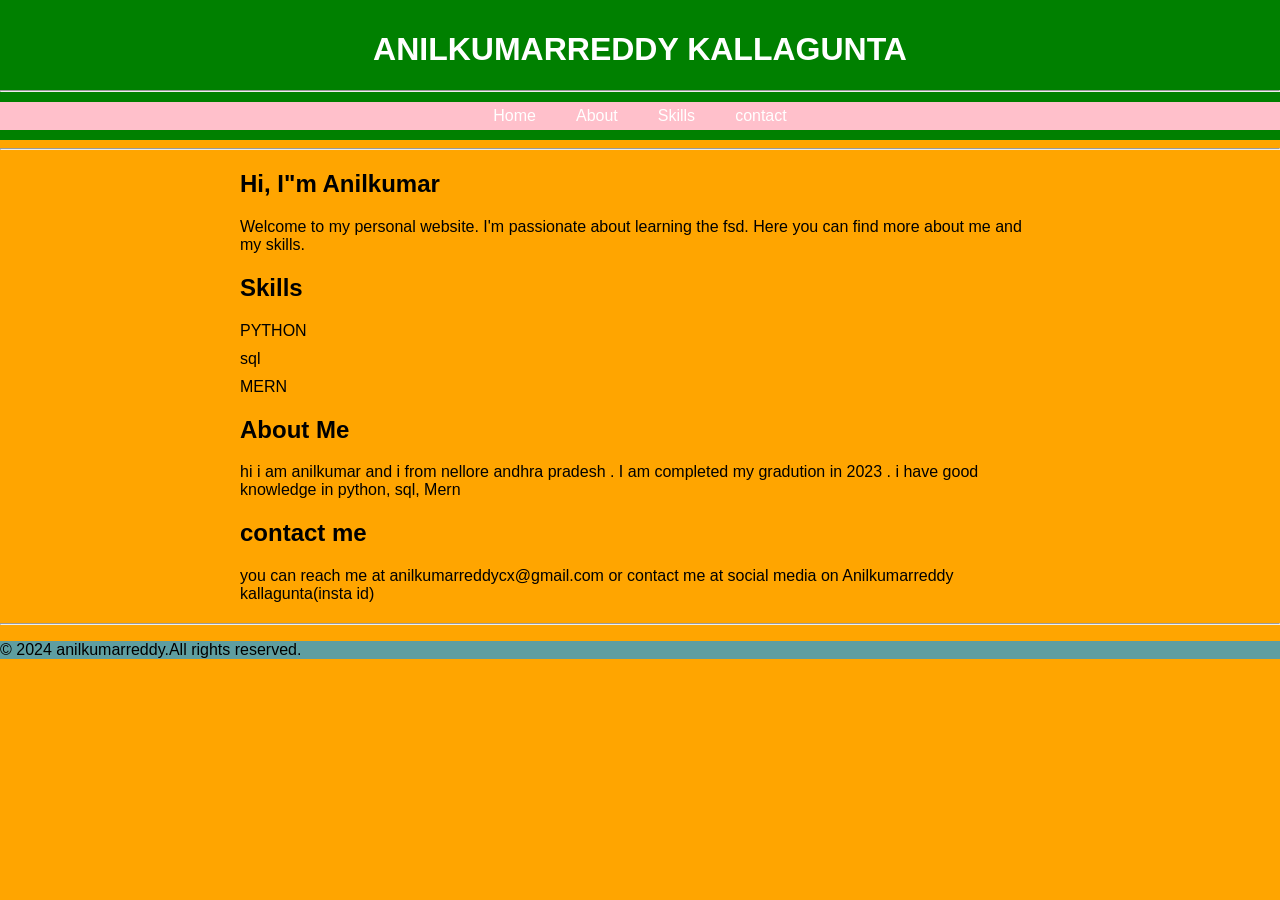
<file: assignments/index.html>
<!DOCTYPE html>
<html lang="en">
<head>
    <meta charset="UTF-8">
    <meta name="viewport" content="width=device-width, initial-scale=1.0">
    <title>my personal webpage</title>
    <style>
        body {
            font-family: Arial, sans-serif;
            margin: 0;
            padding: 0;
            box-sizing: border-box;
            background-color: orange;
        }
        header {
            background-color: #333;
            color: #fff;
            padding: 10px 0;
            text-align: center;
            background-color: green;
        }
        nav {
            display: flex;
            justify-content: center;
            margin-top: 10px;
            background-color: pink;
        }
        nav a {
            color: #fff;
            text-decoration: none;
            margin: 0 10px;
            padding: 5px 10px;
            border-radius: 5px;
            transition: background-color 0.3s ease;
        }
        nav a:hover {
            background-color: #555;
        }
        .container {
            max-width: 800px;
            margin: 20px auto;
            padding: 0 20px;
        }
        .profile-img {
            max-width: 100%;
            height: auto;
            border-radius: 50%;
            margin-bottom: 20px;
        }
        .skills ul {
            list-style-type: none;
            padding: 0;
        }
        .skills ul li {
            margin-bottom: 10px;
        }
        footer{
            background-color: cadetblue;
        }


    </style>
</head>
<body>
    <header>
        <h1>ANILKUMARREDDY KALLAGUNTA</h1>
        <hr>

        <nav>
            <a href="">Home</a>
            <a href="">About</a>
            <a href="">Skills</a>
            <a href="">contact</a>

        </nav>
    </header>
    <hr>

    <div class="container">

        <section id="home">
            <h2>Hi, I"m Anilkumar</h2>
            <p>Welcome to my personal website. I'm passionate about learning the fsd. Here you can find more about me and my skills.</p>
        </section>

        <section id="skills" class="skills">
            <h2>Skills</h2>
            <ul>
                <li>PYTHON</li>
                <li>sql</li>
                <li>MERN</li>
            </ul>
        </section>

        <section id="about">
            <h2>About Me</h2>
            <p>hi i am anilkumar and i from nellore andhra pradesh . I am completed my gradution in 2023 . i have good knowledge in python, sql, Mern</p>
        </section>

        <section id="contact">
            <h2>contact me</h2>
            <p>you can reach me at anilkumarreddycx@gmail.com or contact me at social media on Anilkumarreddy kallagunta(insta id)</p>
        </section>
    </div>
    <hr>
    
    <footer>
        <p>&copy; 2024 anilkumarreddy.All rights reserved.</p>
    </footer>
</body>
</html>
</file>
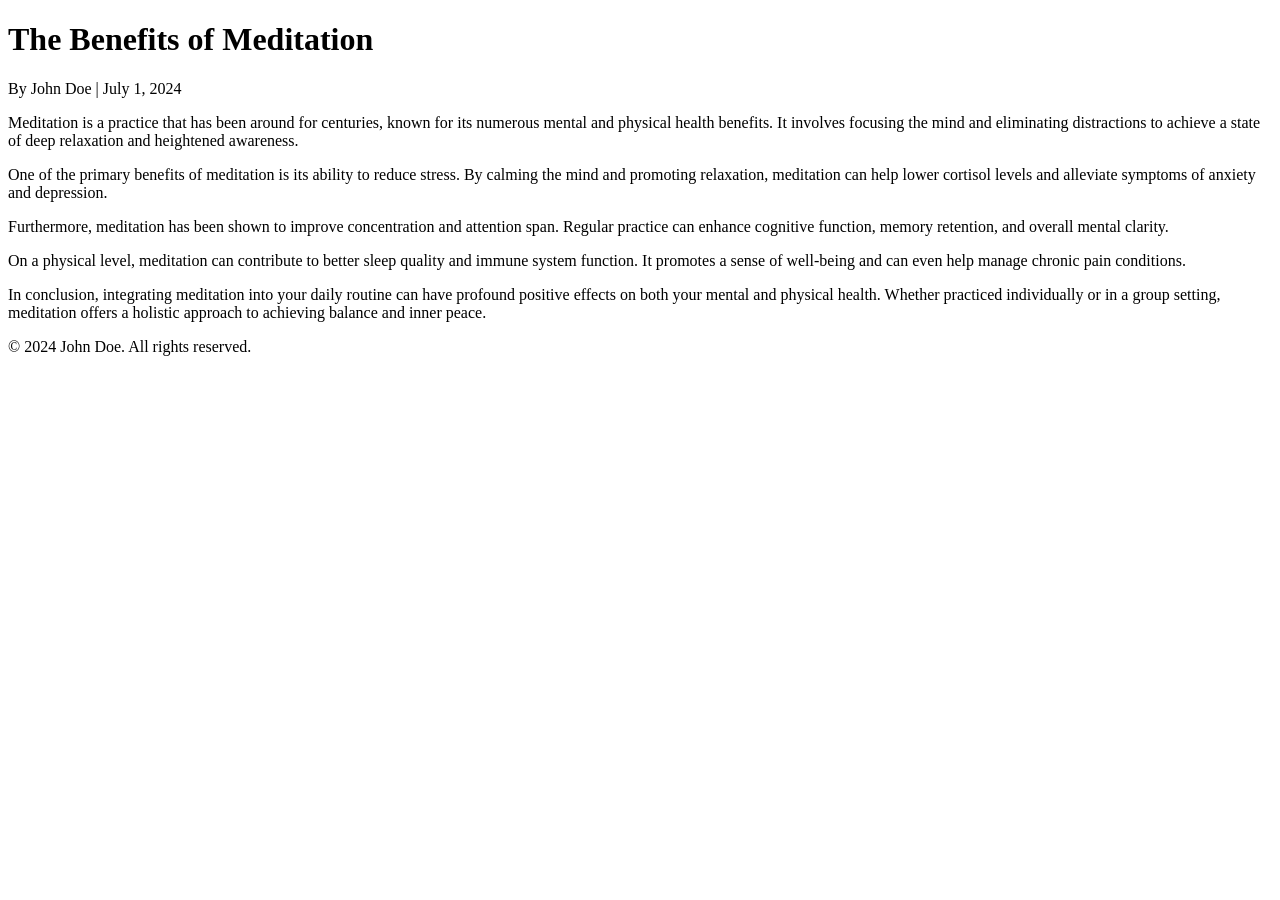
<file: assignments/week1.2.html>
<!DOCTYPE html>
<html lang="en">
<head>
    <meta charset="UTF-8">
    <meta name="viewport" content="width=device-width, initial-scale=1.0">
    <title>The Benefits of Meditation</title>
    <link rel="icon" type="image/png" href="https://tse4.mm.bing.net/th?id=OIP.uJsjYpwtCKNBw7fXjQ_04wHaHa&pid=Api&P=0&h=180">
</head>
<body>

<!-- Header Section -->
<header>
    <h1>The Benefits of Meditation</h1>
    <p>By <span>John Doe</span> | <span>July 1, 2024</span></p>
</header>

<!-- Main Content Section -->
<main>
    <section>
        <p>Meditation is a practice that has been around for centuries, known for its numerous mental and physical health benefits. It involves focusing the mind and eliminating distractions to achieve a state of deep relaxation and heightened awareness.</p>
        
        <p>One of the primary benefits of meditation is its ability to reduce stress. By calming the mind and promoting relaxation, meditation can help lower cortisol levels and alleviate symptoms of anxiety and depression.</p>
        
        <p>Furthermore, meditation has been shown to improve concentration and attention span. Regular practice can enhance cognitive function, memory retention, and overall mental clarity.</p>
        
        <p>On a physical level, meditation can contribute to better sleep quality and immune system function. It promotes a sense of well-being and can even help manage chronic pain conditions.</p>
        
        <p>In conclusion, integrating meditation into your daily routine can have profound positive effects on both your mental and physical health. Whether practiced individually or in a group setting, meditation offers a holistic approach to achieving balance and inner peace.</p>
    </section>
</main>

<!-- Footer Section -->
<footer>
    <p>&copy; 2024 John Doe. All rights reserved.</p>
</footer>

</body>
</html>
</file>
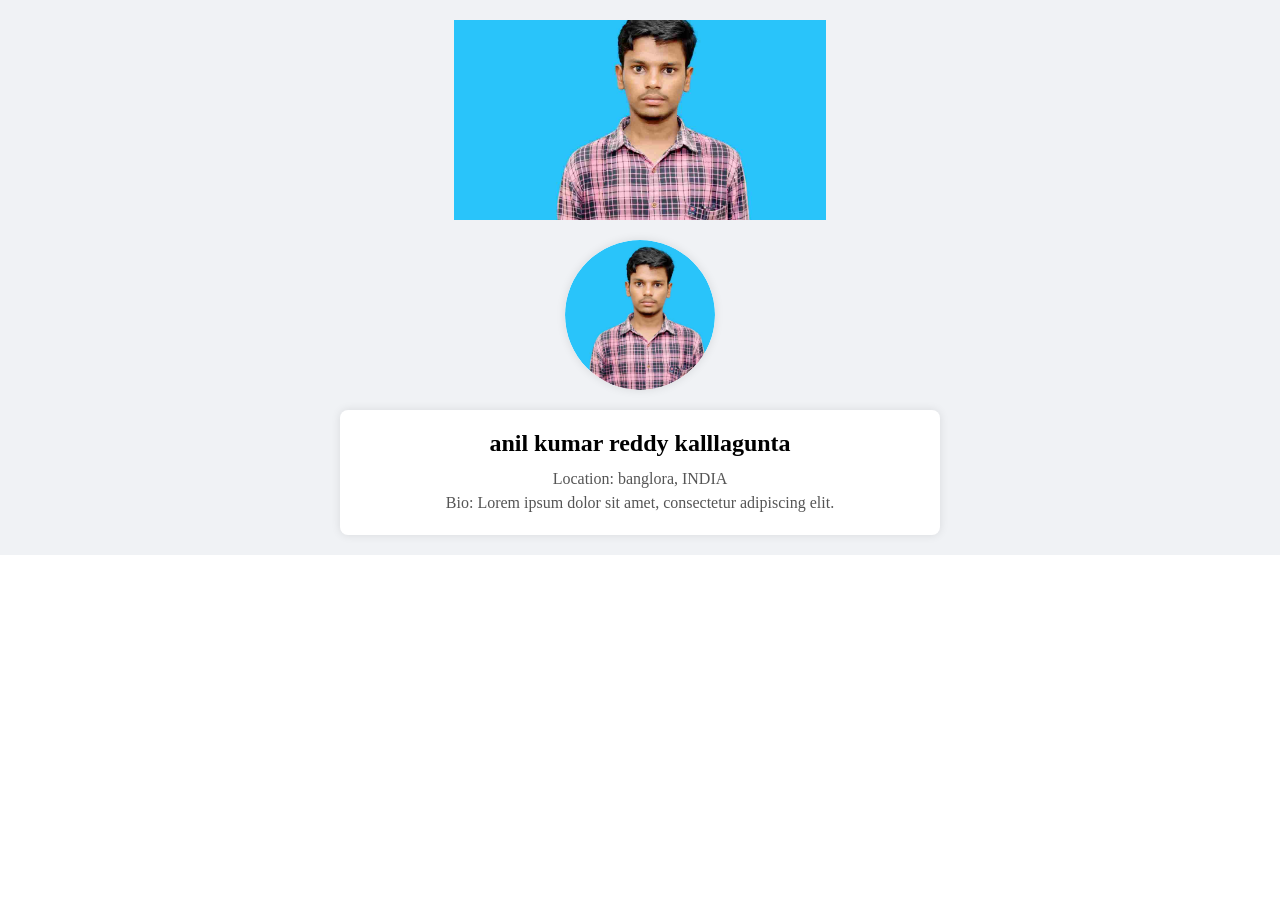
<file: assignments/week1.3.html>
<!DOCTYPE html>
<html lang="en">
<head>
    <meta charset="UTF-8">
    <meta name="viewport" content="width=device-width, initial-scale=1.0">
    <title>Profile Header Example</title>
    <link rel="stylesheet" href="styles.css">
</head>
<body>
    <div class="profile-header">
        <div class="cover-photo">
            
        </div>
        <div class="profile-picture">
            <img src="../images/anilpic.jpg" alt="Profile Picture">
        </div>
        <div class="user-info">
            <h1>anil kumar reddy kalllagunta</h1>
            <p>Location: banglora, INDIA</p>
            <p>Bio: Lorem ipsum dolor sit amet, consectetur adipiscing elit.</p>
        </div>
    </div>
</body>
</html>
</file>
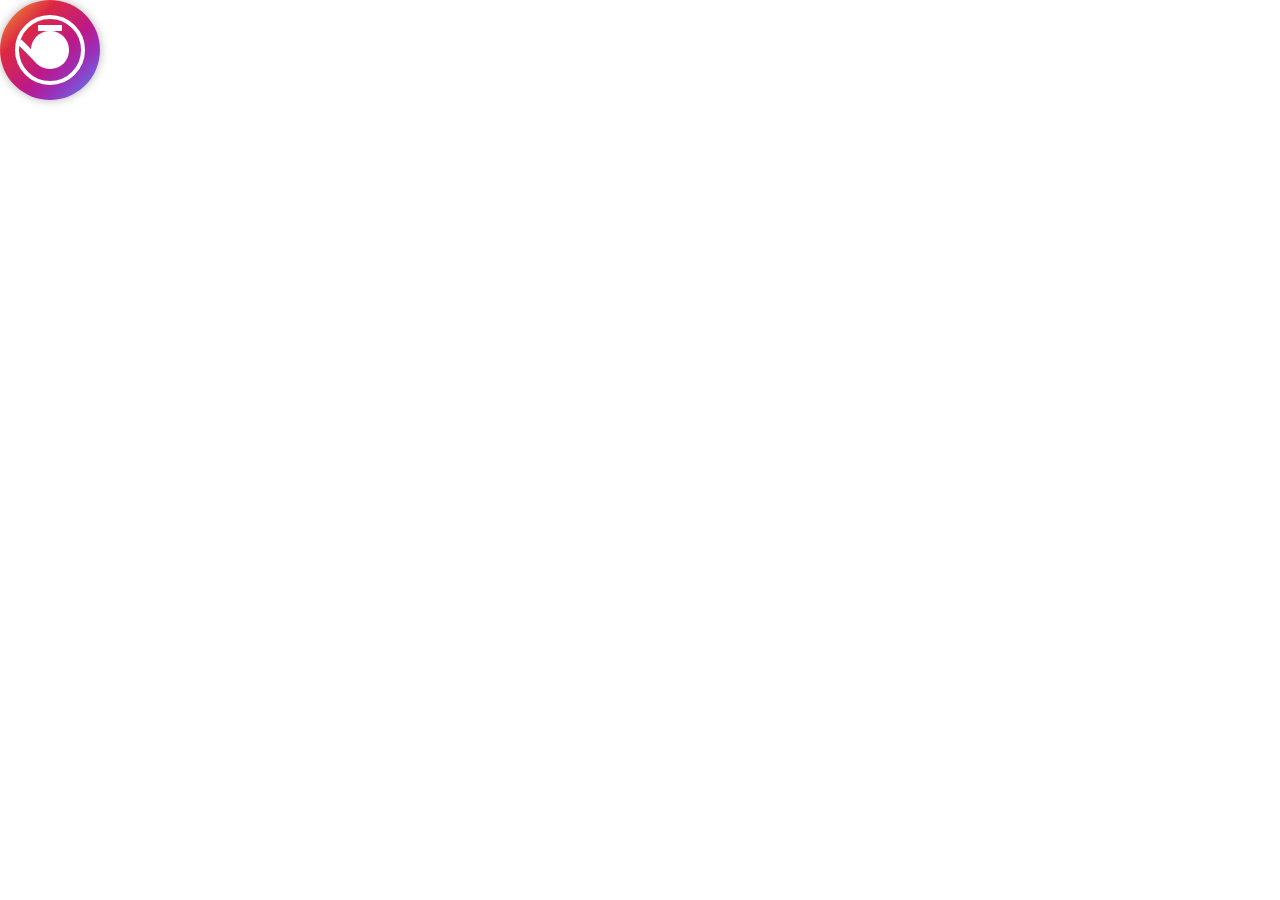
<file: assignments/week1.4.html>
<!DOCTYPE html>
<html lang="en">
<head>
    <meta charset="UTF-8">
    <meta name="viewport" content="width=device-width, initial-scale=1.0">
    <title>Instagram Logo</title>
    <style>
        
        * {
            margin: 0;
            padding: 0;
            box-sizing: border-box;
        }

        
        .instagram-logo {
            width: 100px;
            height: 100px; 
            background: linear-gradient(to bottom right, #f09433, #e6683c, #dc2743, #cc2366, #bc1888, #9d2eb7, #775ada, #5a6edb); /* Instagram gradient colors */
            border-radius: 50%;
            display: flex;
            justify-content: center;
            align-items: center;
            box-shadow: 0 0 10px rgba(0, 0, 0, 0.3);
        }

        .camera-outline {
            width: 70%;
            height: 70%;
            border: 4px solid #fff;
            border-radius: 50%;
            display: flex;
            justify-content: center;
            align-items: center;
            position: relative;
        }

        .lens {
            width: 60%;
            height: 60%;
            background-color: #fff;
            border-radius: 50%;
            position: relative;
            z-index: 1;
        }

        .camera-outline:before,
        .camera-outline:after {
            content: '';
            position: absolute;
            background-color: #fff;
        }

        .camera-outline:before {
            width: 40%;
            height: 10%;
            top: 10%;
            left: 30%;
            z-index: 2;
        }

        .camera-outline:after {
            width: 10%;
            height: 40%;
            top: 30%;
            left: 10%;
            z-index: 2;
            transform: rotate(-45deg);
        }
    </style>
</head>
<body>
    <div class="instagram-logo">
        <div class="camera-outline">
            <div class="lens"></div>
        </div>
    </div>
</body>
</html>
</file>
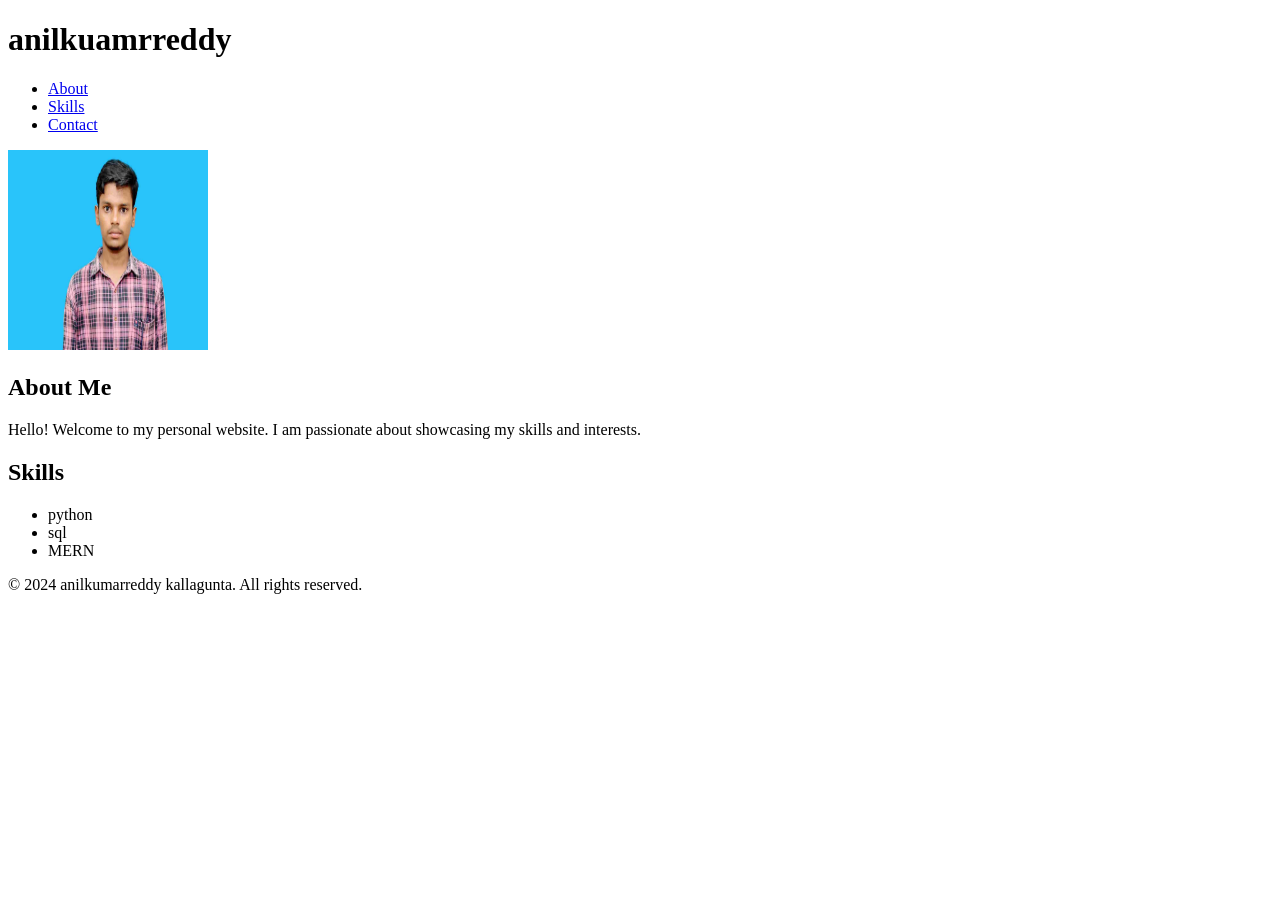
<file: assignments/week1.html>
<!DOCTYPE html>
<html lang="en">
<head>
    <meta charset="UTF-8">
    <meta name="viewport" content="width=device-width, initial-scale=1.0">
    <title>Your Name - Personal Website</title>
</head>
<body>

<!-- Header Section -->
<header>
    <div>
        <h1>anilkuamrreddy</h1>
        <nav>
            <ul>
                <li><a href="#about">About</a></li>
                <li><a href="#skills">Skills</a></li>
                <li><a href="#contact">Contact</a></li>
            </ul>
        </nav>
    </div>
</header>
<img src="../images/anilpic.jpg" alt="anil kumar reddy" width="200px" height="200px">

<!-- Main Content Section -->
<main>
    <section id="about">
        <h2>About Me</h2>
        <p>Hello! Welcome to my personal website. I am passionate about showcasing my skills and interests.</p>
    </section>

    <section id="skills">
        <h2>Skills</h2>
        <ul>
            <li>python</li>
            <li>sql</li>
            <li>MERN</li>
            <!-- Add more skills as needed -->
        </ul>
    </section>
</main>

<!-- Footer Section -->
<footer>
    <div>
        <p>&copy; 2024 anilkumarreddy kallagunta. All rights reserved.</p>
    </div>
</footer>

<!-- Profile Picture -->

</body>
</html>
</file>
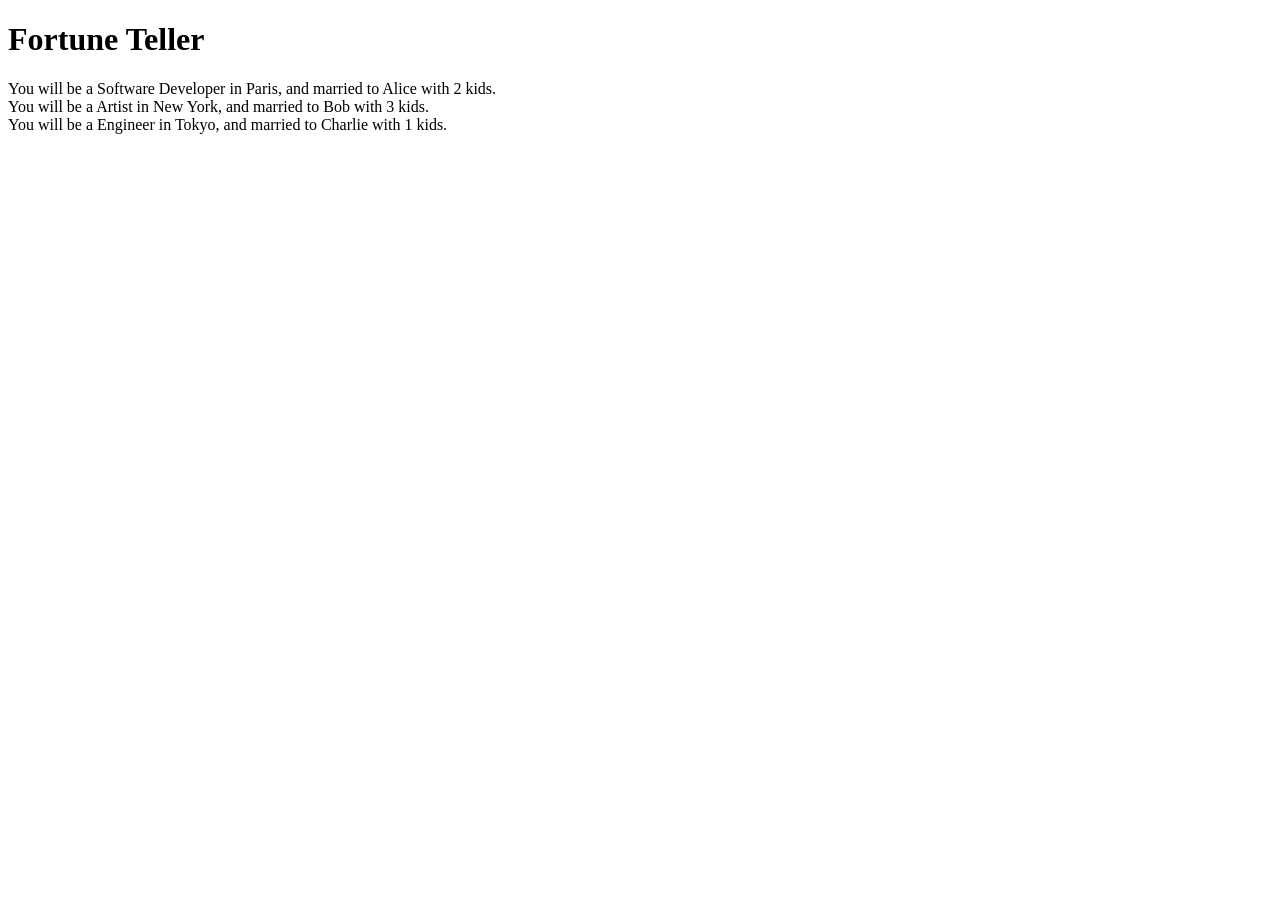
<file: week3/task1.html>
<!DOCTYPE html>
<html lang="en">
<head>
    <meta charset="UTF-8">
    <meta name="viewport" content="width=device-width, initial-scale=1.0">
    <title>Fortune Teller</title>
    <script defer src="task1.js"></script>
</head>
<body>
    <h1>Fortune Teller</h1>
    <div id="fortune1"></div>
    <div id="fortune2"></div>
    <div id="fortune3"></div>
</body>
</html>
</file>
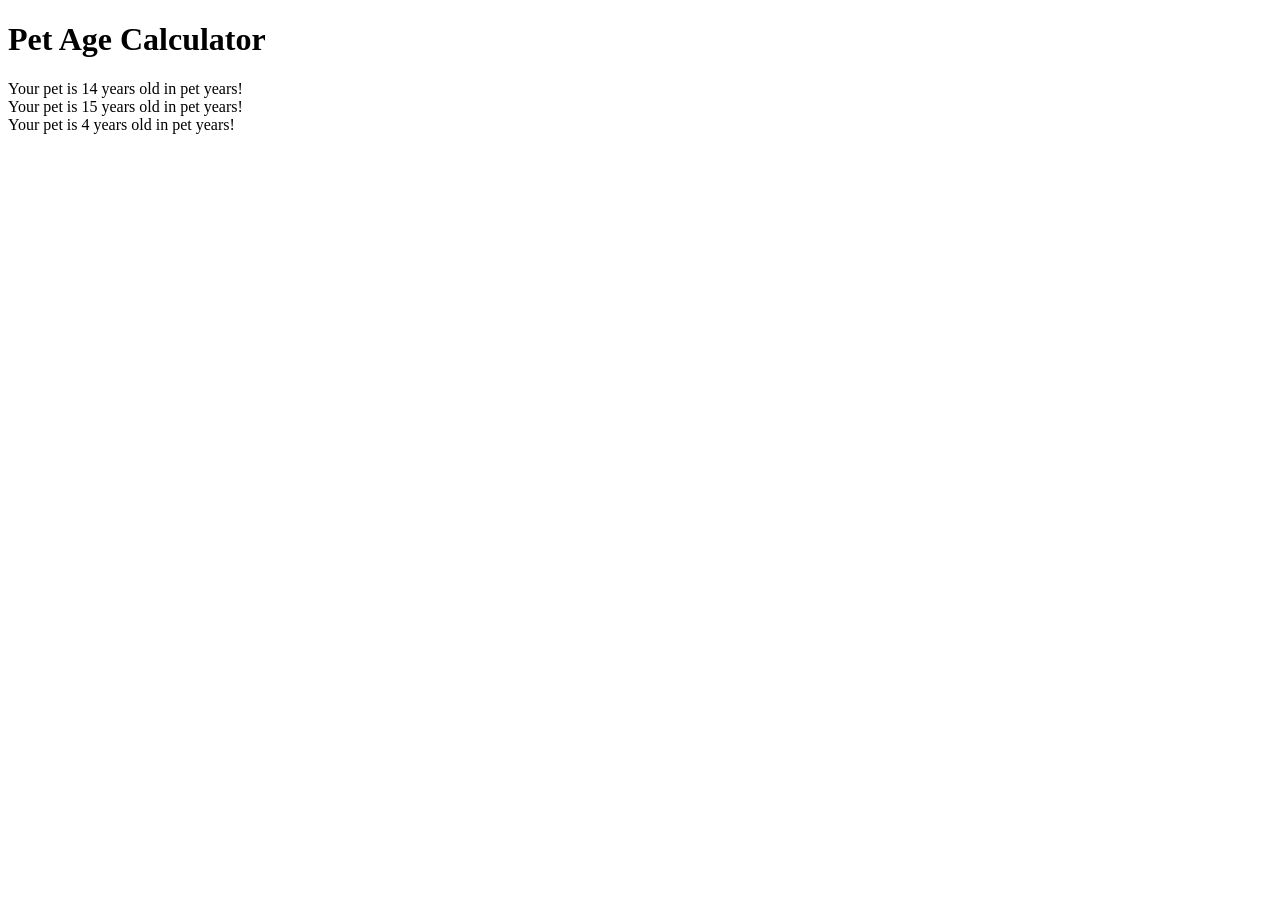
<file: week3/task2.html>
<!DOCTYPE html>
<html lang="en">
<head>
    <meta charset="UTF-8">
    <meta name="viewport" content="width=device-width, initial-scale=1.0">
    <title>Pet Age Calculator</title>
    <script defer src="task2.js"></script>
</head>
<body>
    <h1>Pet Age Calculator</h1>
    <div id="petAge1"></div>
    <div id="petAge2"></div>
    <div id="petAge3"></div>
</body>
</html>
</file>
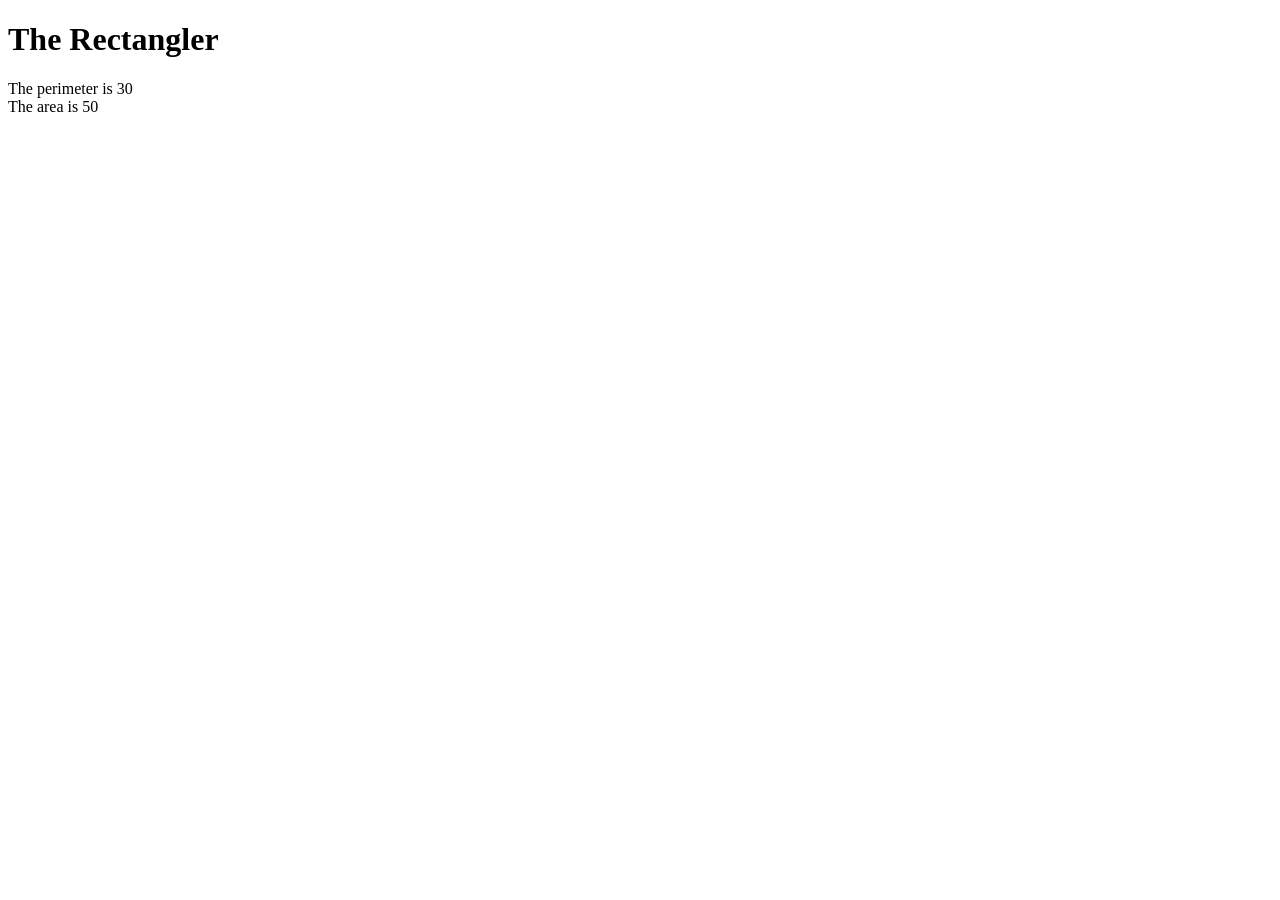
<file: week3/task3.html>
<!DOCTYPE html>
<html lang="en">
<head>
    <meta charset="UTF-8">
    <meta name="viewport" content="width=device-width, initial-scale=1.0">
    <title>The Rectangler</title>
    <script defer src="task3.js"></script>
</head>
<body>
    <h1>The Rectangler</h1>
    <div id="perimeter"></div>
    <div id="area"></div>
</body>
</html>
</file>
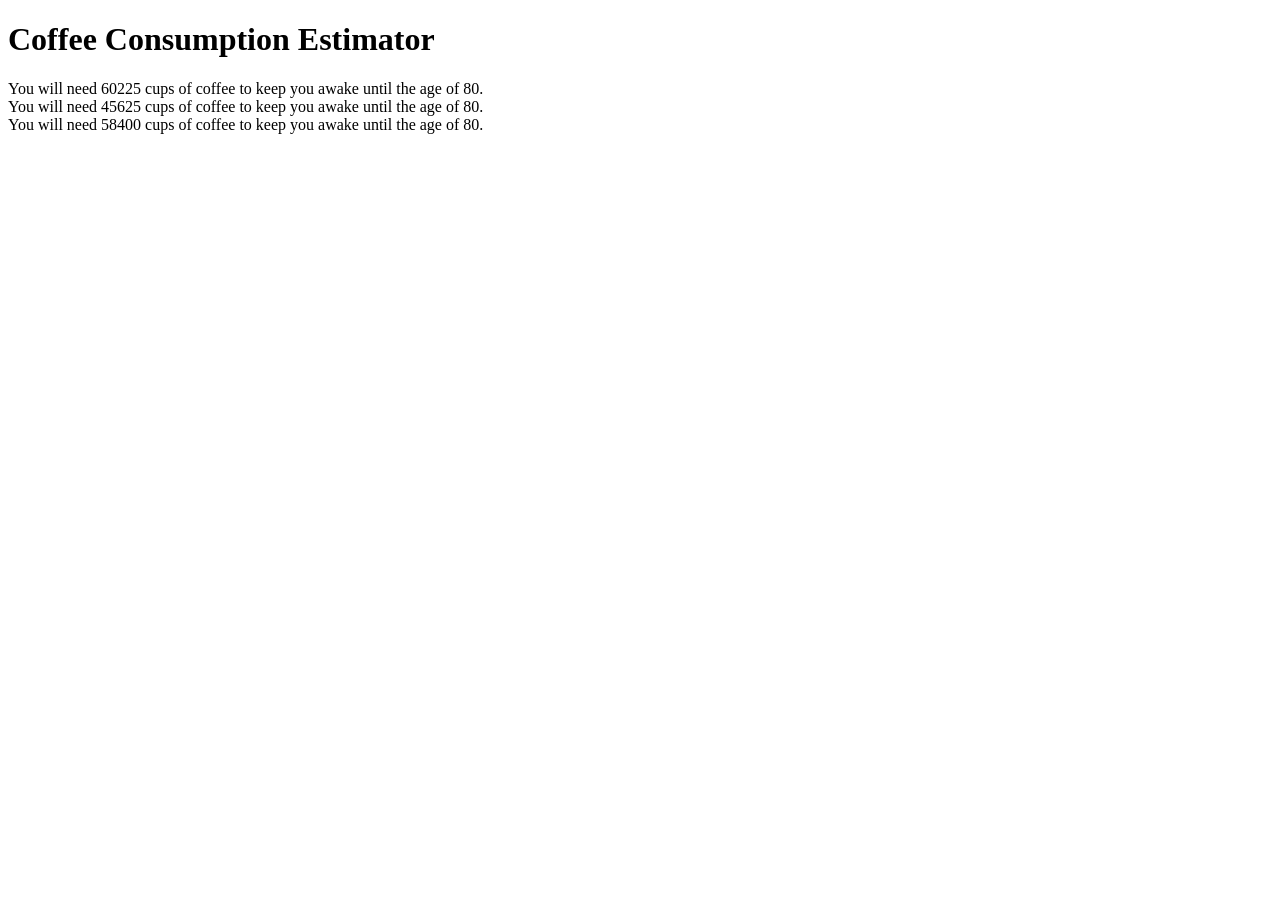
<file: week3/task4.html>
<!DOCTYPE html>
<html lang="en">
<head>
    <meta charset="UTF-8">
    <meta name="viewport" content="width=device-width, initial-scale=1.0">
    <title>Coffee Consumption Estimator</title>
    <script defer src="task4.js"></script>
</head>
<body>
    <h1>Coffee Consumption Estimator</h1>
    <div id="coffeeSupply1"></div>
    <div id="coffeeSupply2"></div>
    <div id="coffeeSupply3"></div>
</body>
</html>
</file>
<file: assignments/styles.css>
* {
    margin: 0;
    padding: 0;
    box-sizing: border-box;
}


.profile-header {
    background-color: #f0f2f5;
    padding: 20px;
    display: flex;
    flex-direction: column;
    align-items: center;
    text-align: center;
}

.cover-photo {
    width: 30%;
    height: 200px; 
    background-color: #ddd;
    background-image: url('../images/anilpic.jpg'); 
    background-size: cover;
    background-position: center;
    margin-bottom: 20px;
}

.profile-picture {
    width: 150px; 
    height: 150px;
    border-radius: 50%;
    overflow: hidden;
    background-color: #fff;
    box-shadow: 0 0 10px rgba(0, 0, 0, 0.1);
    margin-bottom: 20px;
}

.profile-picture img {
    width: 100%;
    height: 100%;
    object-fit: cover;
    border-radius: 50%;
}

.user-info {
    background-color: #fff;
    padding: 20px;
    border-radius: 8px;
    box-shadow: 0 0 10px rgba(0, 0, 0, 0.1);
    width: 100%;
    max-width: 600px; 
}

.user-info h1 {
    font-size: 24px;
    margin-bottom: 10px;
}

.user-info p {
    font-size: 16px;
    color: #555;
    line-height: 1.5;
}
</file>
